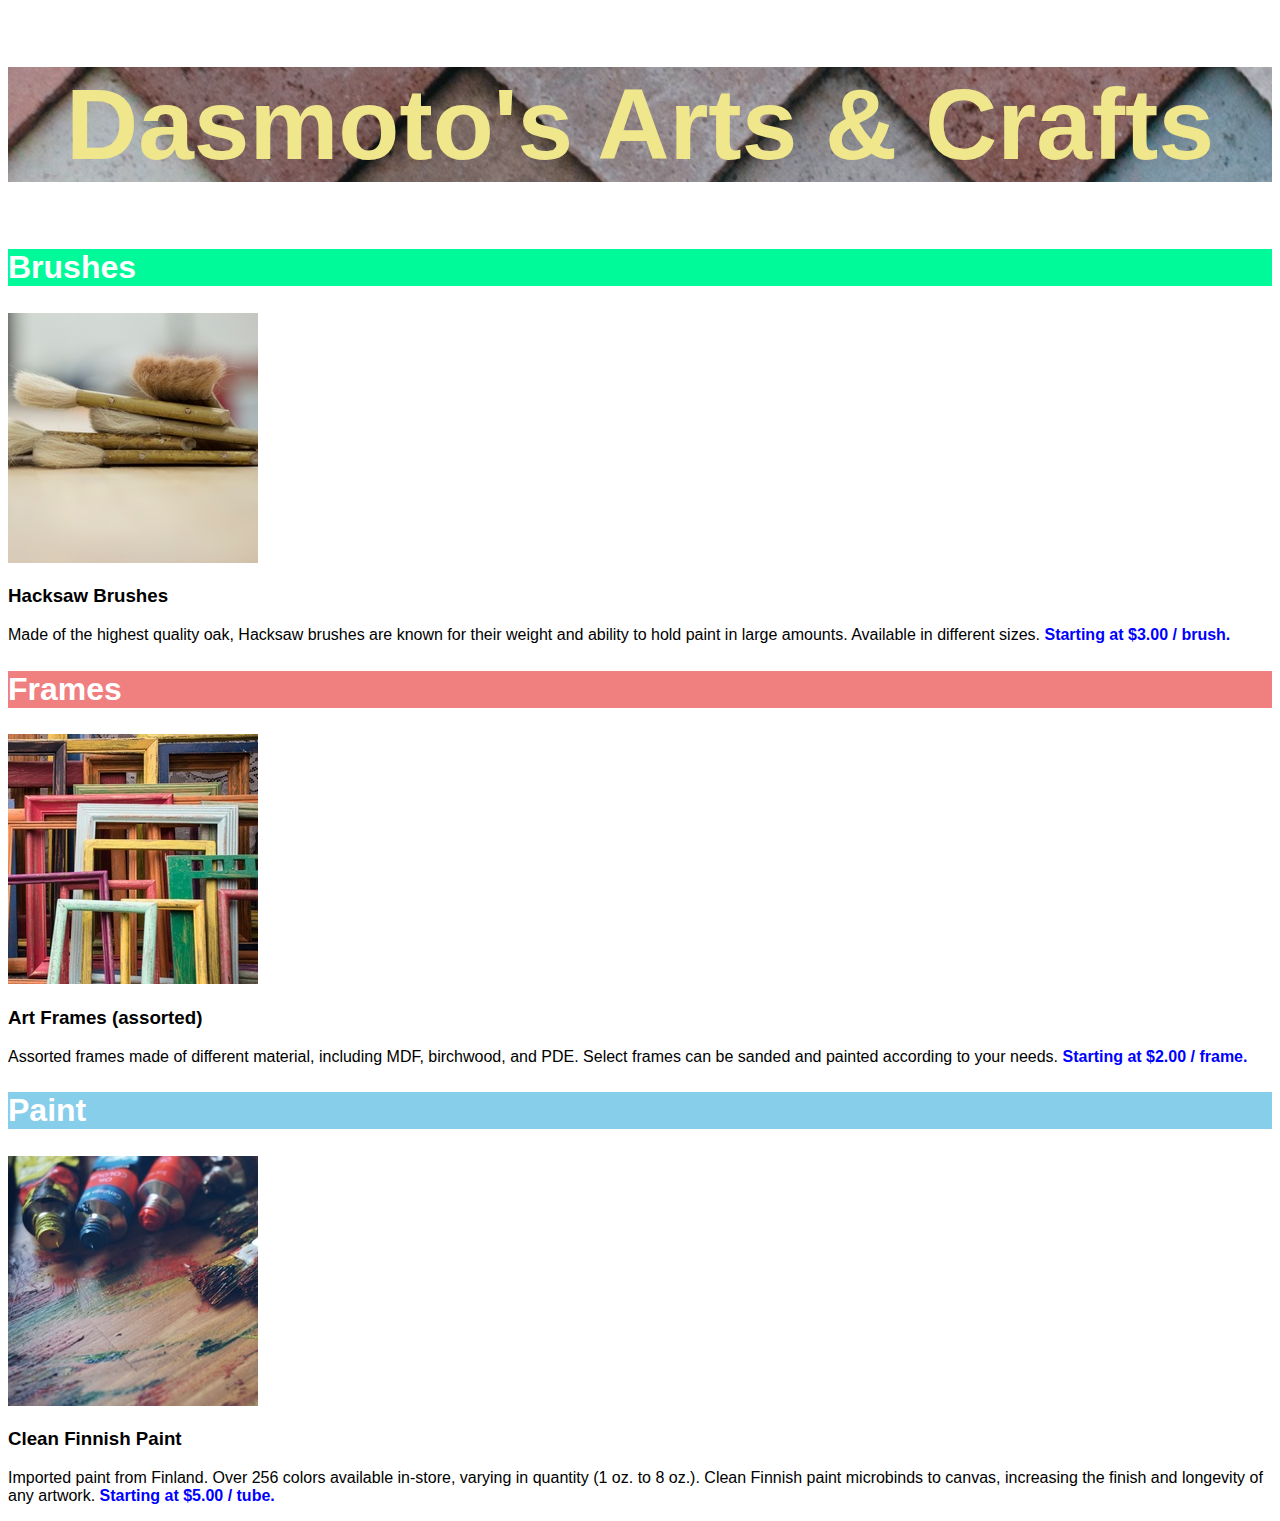
<file: Dasmotos/index.html>
<!DOCTYPE html>
<html>

<head>
    <title>Dasmoto's Arts & Crafts</title>
    <link href="./resources/css/style.css" type="text/css" rel="stylesheet">
</head>

<body>

    <h1>Dasmoto's Arts & Crafts</h1>
    <div id="brushes">
        <h2>Brushes</h2>
        <img src="resources/img/hacksaw.jpeg" alt="Hacksaw Brushes" />
        <h3>Hacksaw Brushes</h3>
        <p>Made of the highest quality oak, Hacksaw brushes are known for their weight and ability to hold paint in large amounts. Available in different sizes. <strong>Starting at $3.00 / brush.</strong></p>
    </div>

    <div id="frames">
        <h2>Frames</h2>
        <img src="resources/img/frames.jpeg" alt="Art Frames" />
        <h3>Art Frames (assorted)</h3>
        <p>Assorted frames made of different material, including MDF, birchwood, and PDE. Select frames can be sanded and painted according to your needs. <strong>Starting at $2.00 / frame.</strong></p>
    </div>

    <div id="paint">
        <h2>Paint</h2>
        <img src="resources/img/finnish.jpeg" alt="Clean Finnish Paint" />
        <h3>Clean Finnish Paint</h3>
        <p>Imported paint from Finland. Over 256 colors available in-store, varying in quantity (1 oz. to 8 oz.). Clean Finnish paint microbinds to canvas, increasing the finish and longevity of any artwork. <strong>Starting at $5.00 / tube.</strong></p>
    </div>

</body>

</html>
</file>
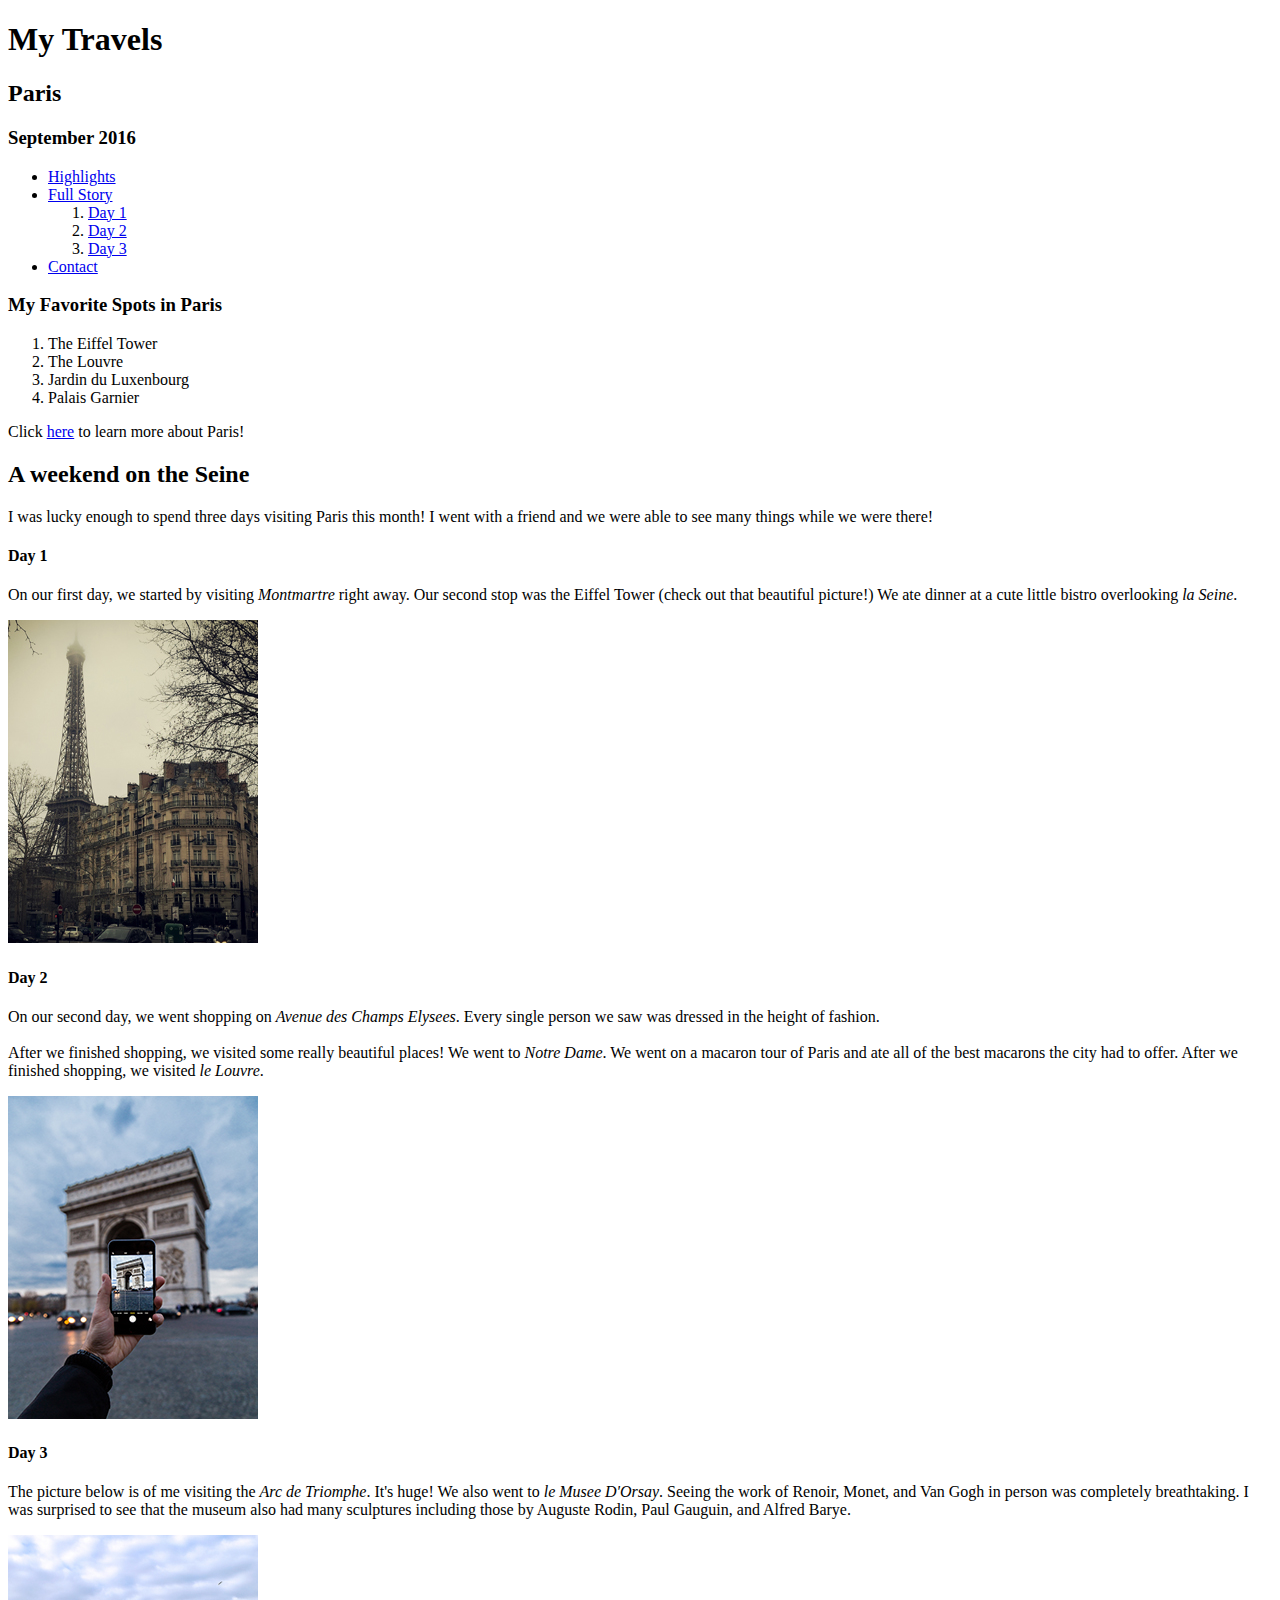
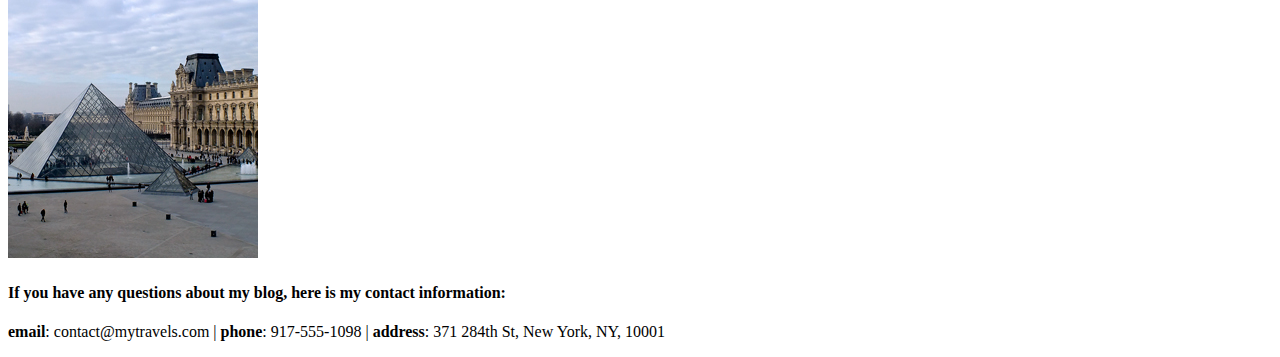
<file: Paris/index.html>
<!DOCTYPE html>
<html>

<head>
    <title>My Travel Blog</title>
</head>

<body>
    <h1>My Travels</h1>
    <h2>Paris</h2>
    <h3>September 2016</h3>
    <nav>
        <ul>
            <li><a href="#highlights">Highlights</a></li>
            <li><a href="#story">Full Story</a></li>
            <ol>
                <li><a href="#day1">Day 1</a></li>
                <li><a href="#day2">Day 2</a></li>
                <li><a href="#day3">Day 3</a></li>
            </ol>
            <li><a href="#contact">Contact</a></li>
        </ul>
    </nav>
    <div id="highlights">
        <h3>My Favorite Spots in Paris</h3>
        <ol>
            <li>The Eiffel Tower</li>
            <li>The Louvre</li>
            <li>Jardin du Luxenbourg</li>
            <li>Palais Garnier</li>
        </ol>
        <p>Click <a href="https://en.wikipedia.org/wiki/Paris" target="_blank">here</a> to learn more about Paris!</p>
    </div>
    <div id="story">
        <h2>A weekend on the Seine</h2>
        <p>I was lucky enough to spend three days visiting Paris this month! I went with a friend and we were able to see many things while we were there!</p>

        <h4 id="day1">Day 1</h4>
        <p>On our first day, we started by visiting <em>Montmartre</em> right away. Our second stop was the Eiffel Tower (check out that beautiful picture!) We ate dinner at a cute little bistro overlooking <em>la Seine</em>.</p>
        <img src="freelance1-img_paris-eiffel.jpg" />

        <h4 id="day2">Day 2</h4>
        <p>On our second day, we went shopping on <em>Avenue des Champs Elysees</em>. Every single person we saw was dressed in the height of fashion. <br><br> After we finished shopping, we visited some really beautiful places! We went to <em>Notre Dame</em>. We went on a macaron tour of Paris and ate all of the best macarons the city had to offer. After we finished shopping, we visited <em>le Louvre</em>.</p>
        <img src="freelance1-img_paris-arc.jpg" />

        <h4 id="day3">Day 3</h4>
        <p>The picture below is of me visiting the <em>Arc de Triomphe</em>. It's huge! We also went to <em>le Musee D'Orsay</em>. Seeing the work of Renoir, Monet, and Van Gogh in person was completely breathtaking. I was surprised to see that the museum also had many sculptures including those by Auguste Rodin, Paul Gauguin, and Alfred Barye.</p>
        <img src="freelance1-img_paris-louvre.jpg" />
    </div>
    <div id="contact">
        <h4>If you have any questions about my blog, here is my contact information:</h4>
        <p>
            <strong>email</strong>: contact@mytravels.com | <strong>phone</strong>: 917-555-1098 | <strong>address</strong>: 371 284th St, New York, NY, 10001
        </p>
    </div>
</body>

</html>
</file>
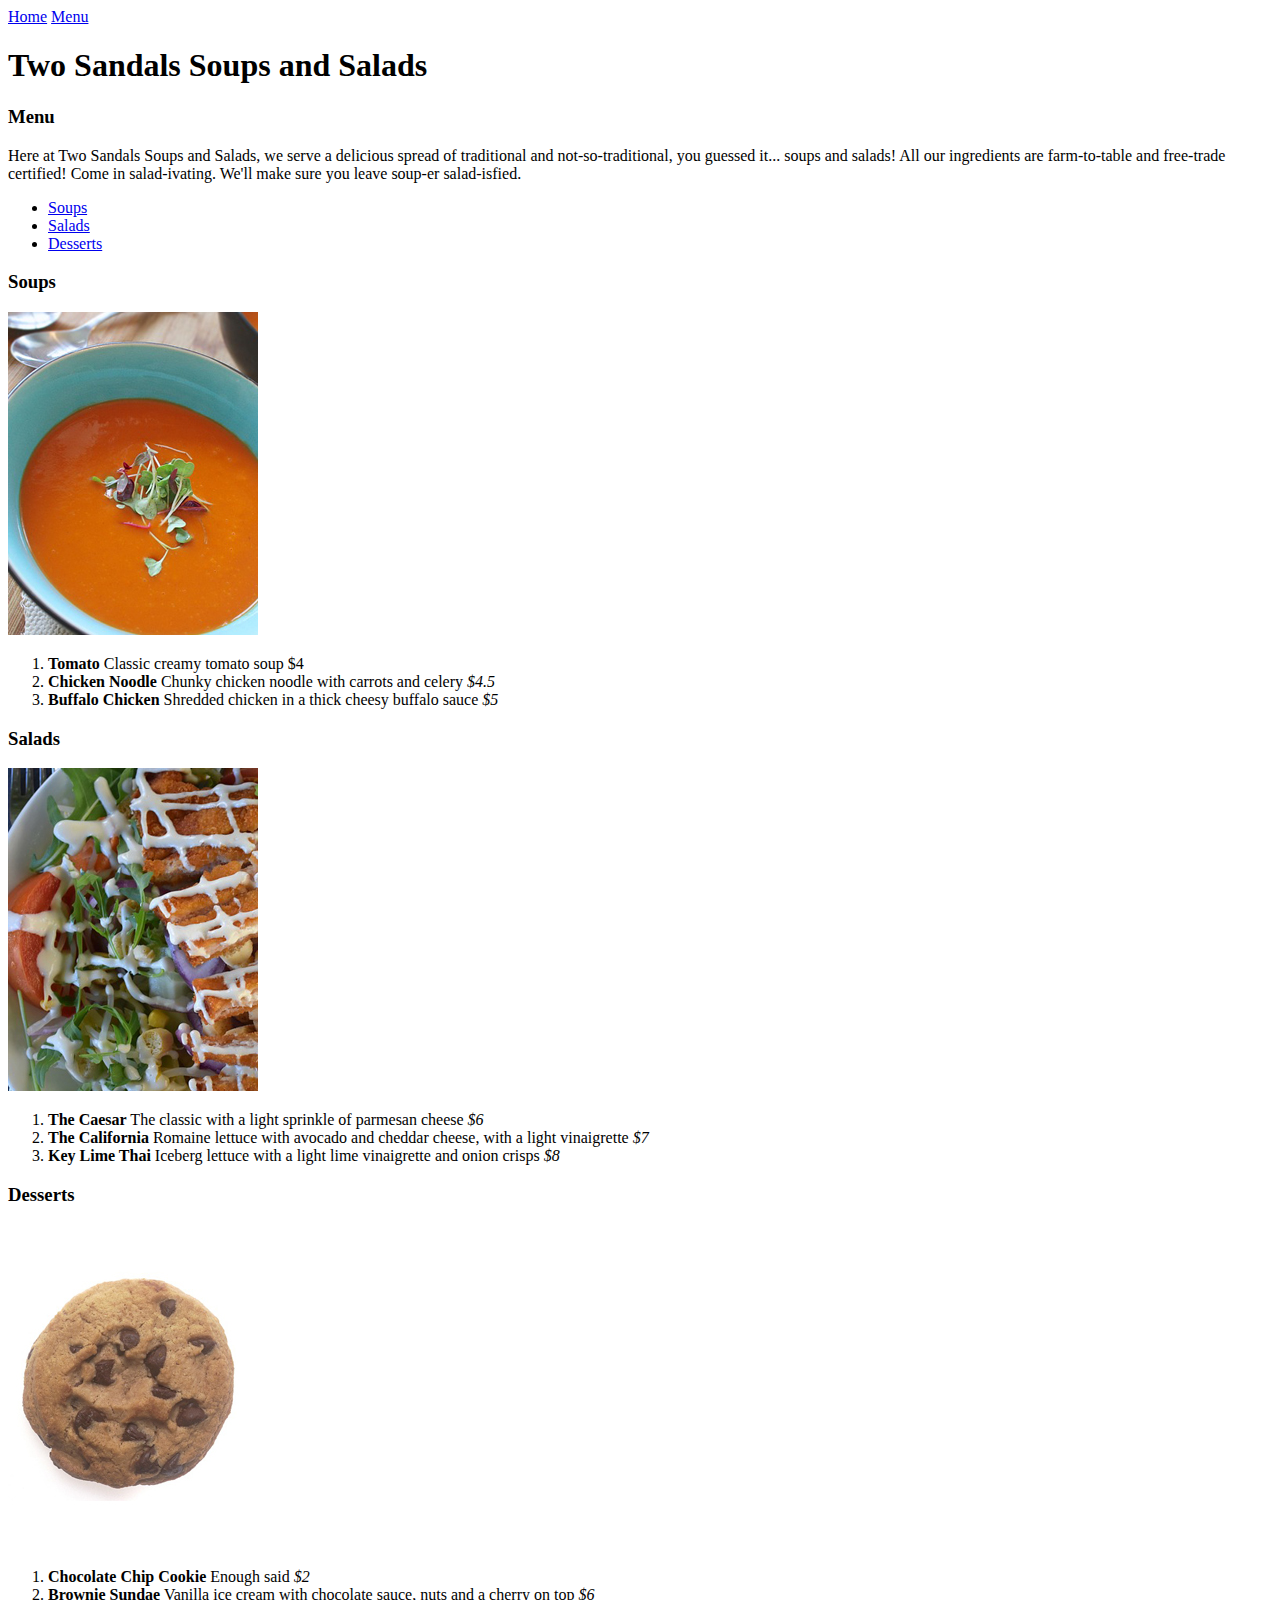
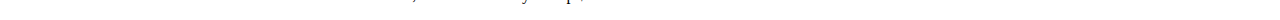
<file: TwoSandals/index.html>
<!DOCTYPE html>
<html>

<head>
    <title>Two Sandals</title>
</head>

<body>
    <nav><a href="./home.html">Home</a> <a href="#menu">Menu</a></nav>
    <h1>Two Sandals Soups and Salads</h1>
    <div id="#menu">
        <h3>Menu</h3>
        <p>Here at Two Sandals Soups and Salads, we serve a delicious spread of traditional and not-so-traditional, you guessed it... soups and salads! All our ingredients are farm-to-table and free-trade certified! Come in salad-ivating. We'll make sure you leave soup-er salad-isfied.</p>
        <nav>
            <ul>
                <li><a href='#soups'>Soups</a></li>
                <li><a href='#salads'>Salads</a></li>
                <li><a href='#desserts'>Desserts</a></li>
            </ul>
        </nav>
    </div>
    <div id=#soups>
        <h3>Soups</h3>
        <img src="freelance1-img_tomato-soup.jpg" />
        <ol>
            <li><strong>Tomato</strong> Classic creamy tomato soup $4</li>
            <li><strong>Chicken Noodle</strong> Chunky chicken noodle with carrots and celery <em>$4.5</em></li>
            <li><strong>Buffalo Chicken</strong> Shredded chicken in a thick cheesy buffalo sauce <em>$5</em></li>
        </ol>
    </div>
    <div id=#salads>
        <h3>Salads</h3>
        <img src="freelance1-img_caesar-salad.jpg" />
        <ol>

            <li><strong>The Caesar</strong> The classic with a light sprinkle of parmesan cheese <em>$6</em></li>
            <li><strong>The California</strong> Romaine lettuce with avocado and cheddar cheese, with a light vinaigrette <em>$7</em></li>
            <li><strong>Key Lime Thai</strong> Iceberg lettuce with a light lime vinaigrette and onion crisps <em>$8</em></li>
        </ol>


    </div>
    <div id="#desserts">
        <h3>Desserts</h3>
        <img src="freelance1-img_chocchip-cookie.jpg" />
        <ol>
            <li><strong>Chocolate Chip Cookie</strong> Enough said <em>$2</em></li>
            <li><strong>Brownie Sundae</strong> Vanilla ice cream with chocolate sauce, nuts and a cherry on top <em>$6</em></li>
        </ol>
    </div>
</body>

</html>
</file>
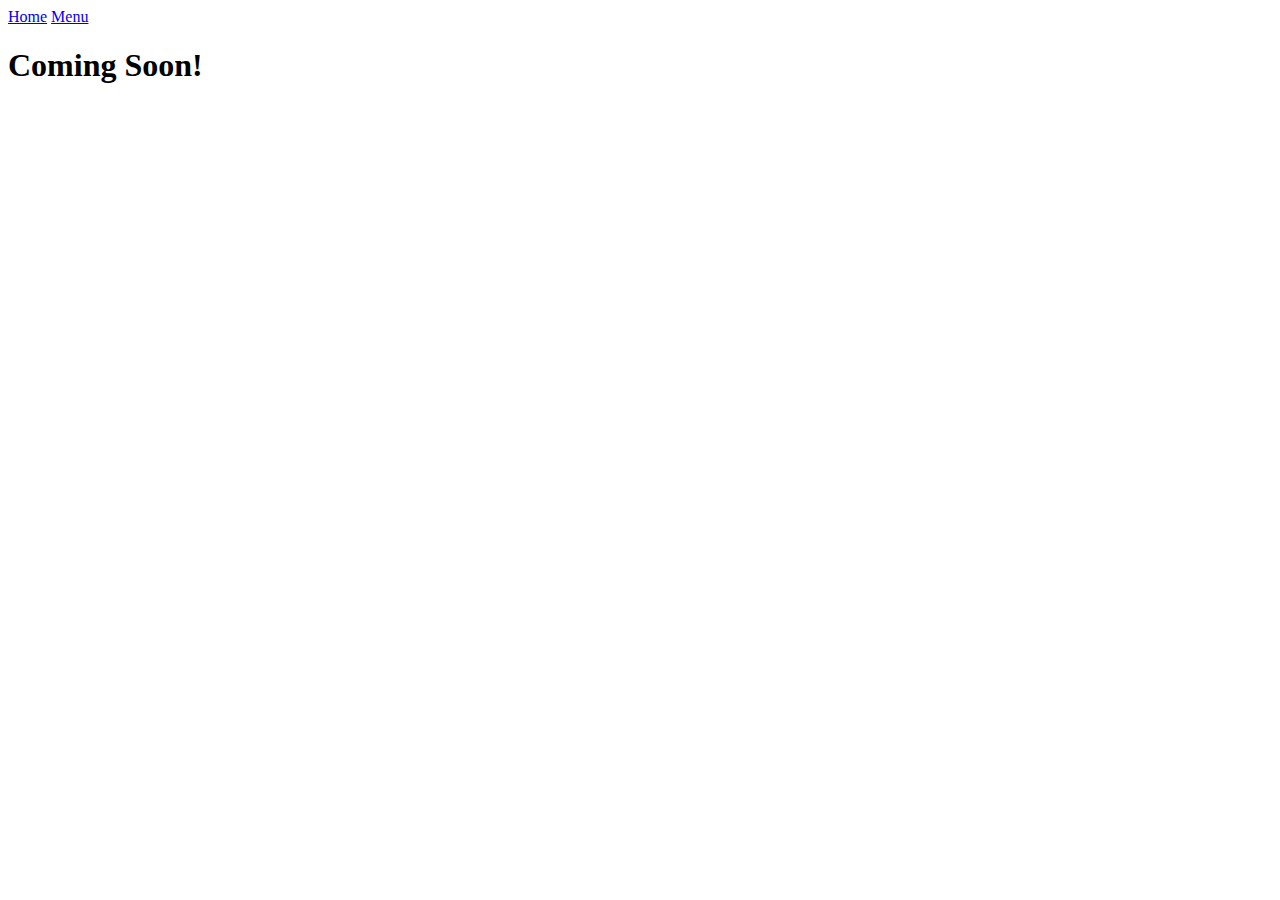
<file: TwoSandals/home.html>
<!DOCTYPE html>
<html>

<head>
    <title>Home</title>
</head>

<body>
    <nav><a href="#home">Home</a> <a href="./index.html#menu">Menu</a></nav>
    <h1>Coming Soon!</h1>
    <div id="#home">
    </div>

</body>

</html>
</file>
<file: Dasmotos/resources/css/style.css>
* {
    font-family: Helvetica;
    font-weight: bold
}

h1 {
    font-size: 100px;
    color: khaki;
    text-align: center;
    background-image: url("../img/pattern.jpeg")
}

h2 {
    font-size: 32px;
    color: white;
}

#brushes h2 {
    background-color: mediumspringgreen;
}

#frames h2 {
    background-color: lightcoral;
}

#paint h2 {
    background-color: skyblue;
}

strong {
    color: blue;
}

p {
    font-weight: normal;
}
</file>
